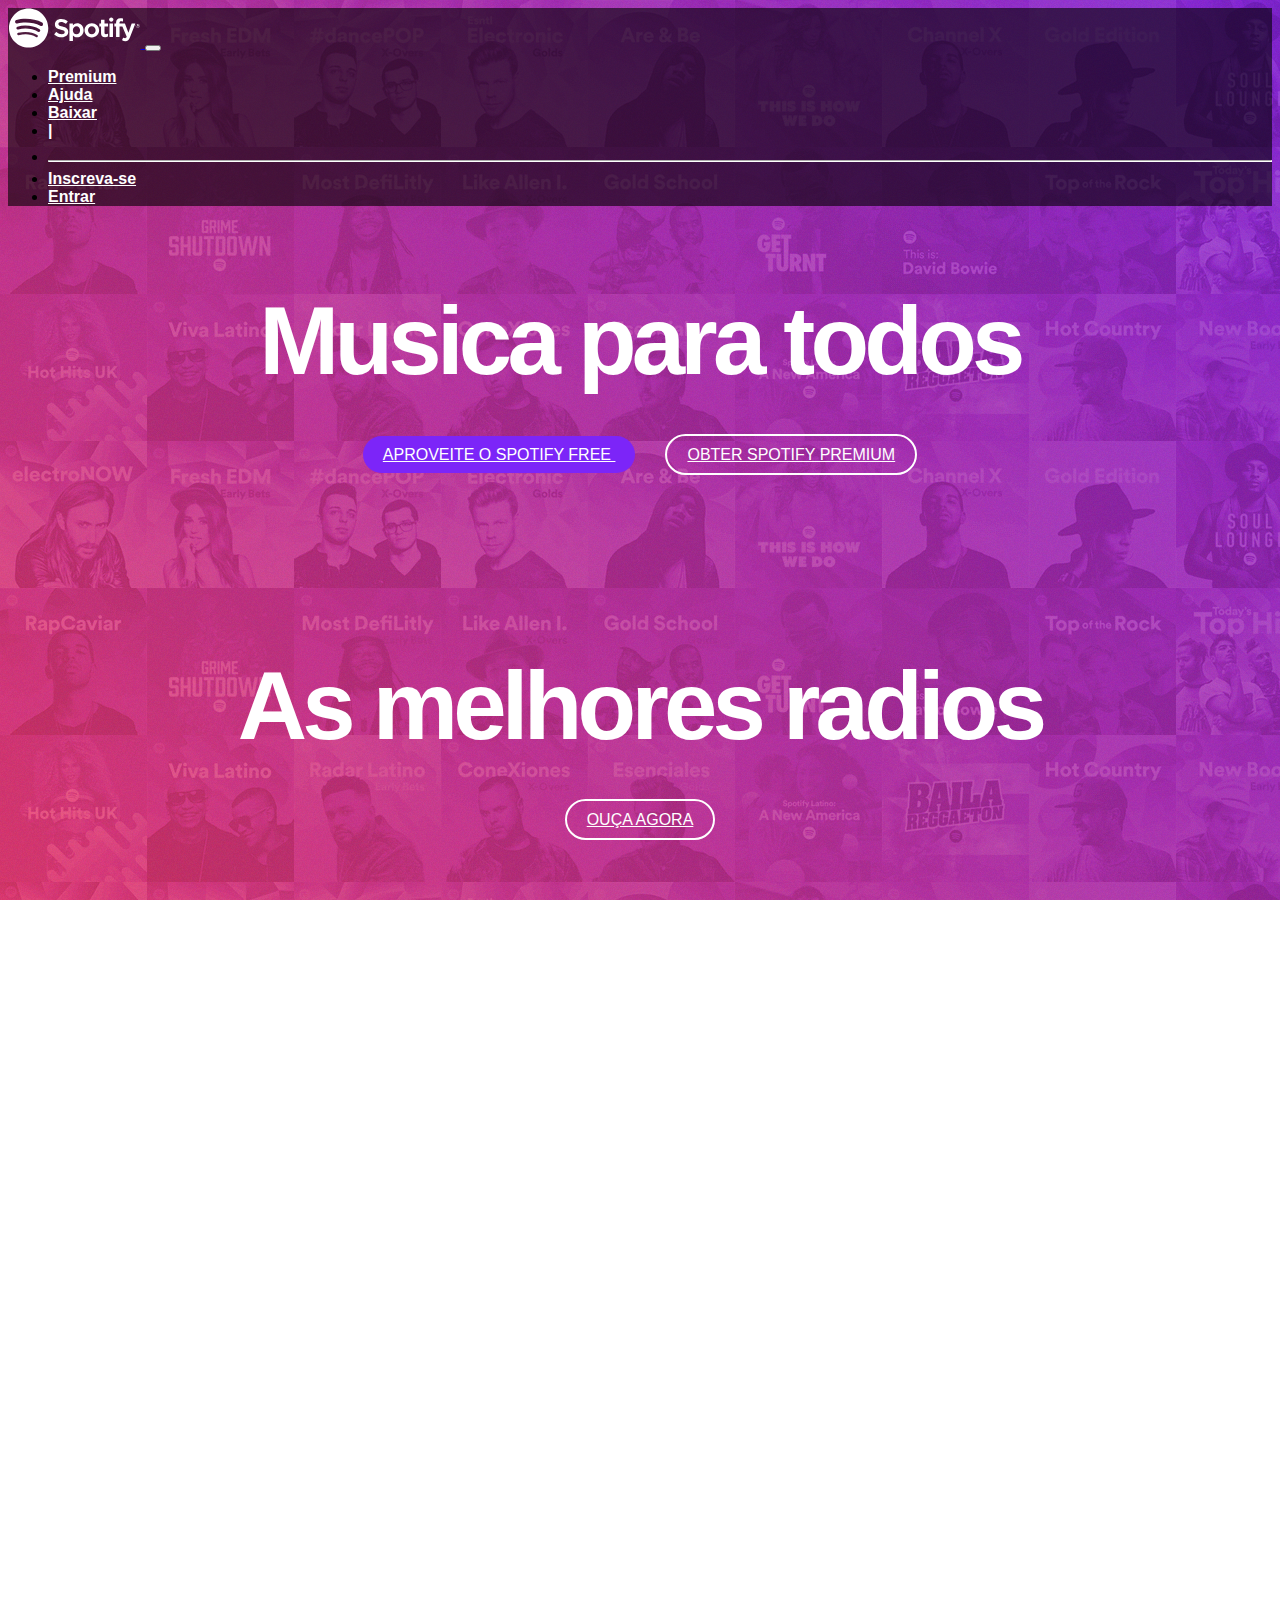
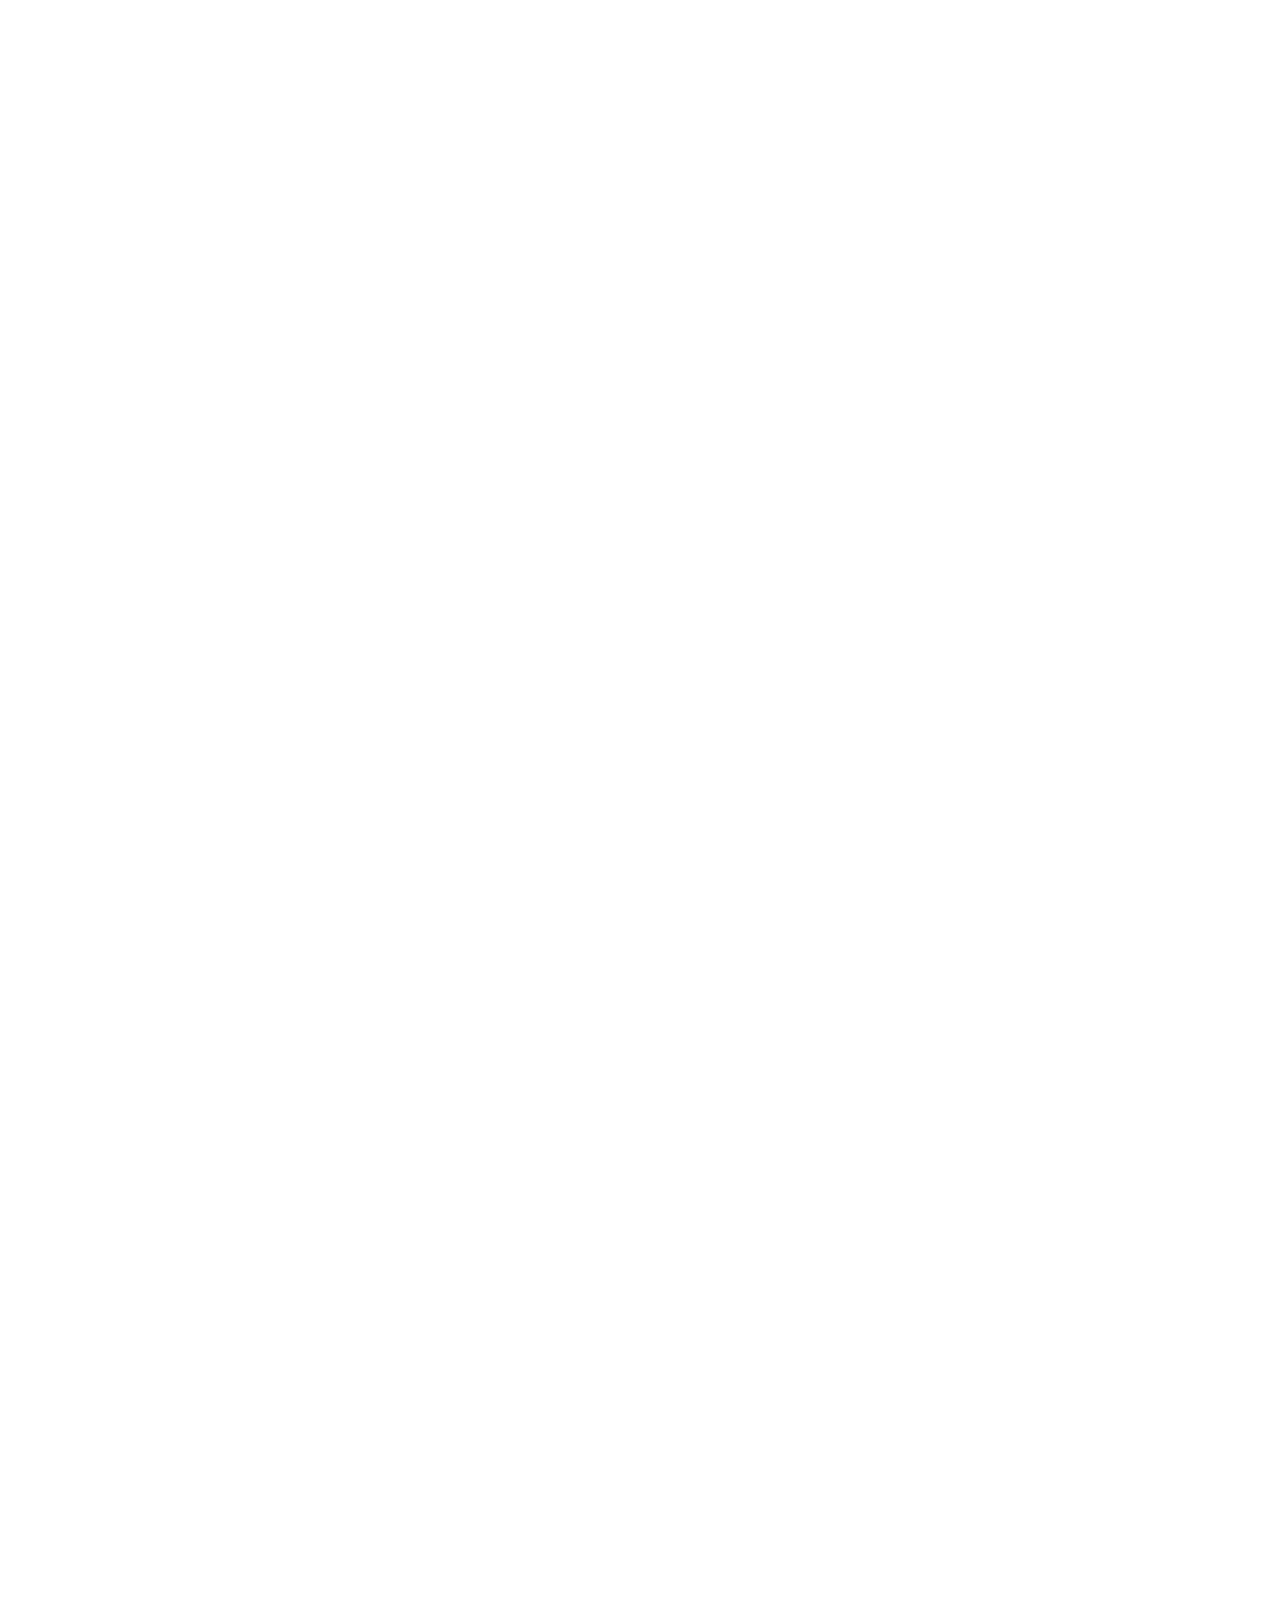
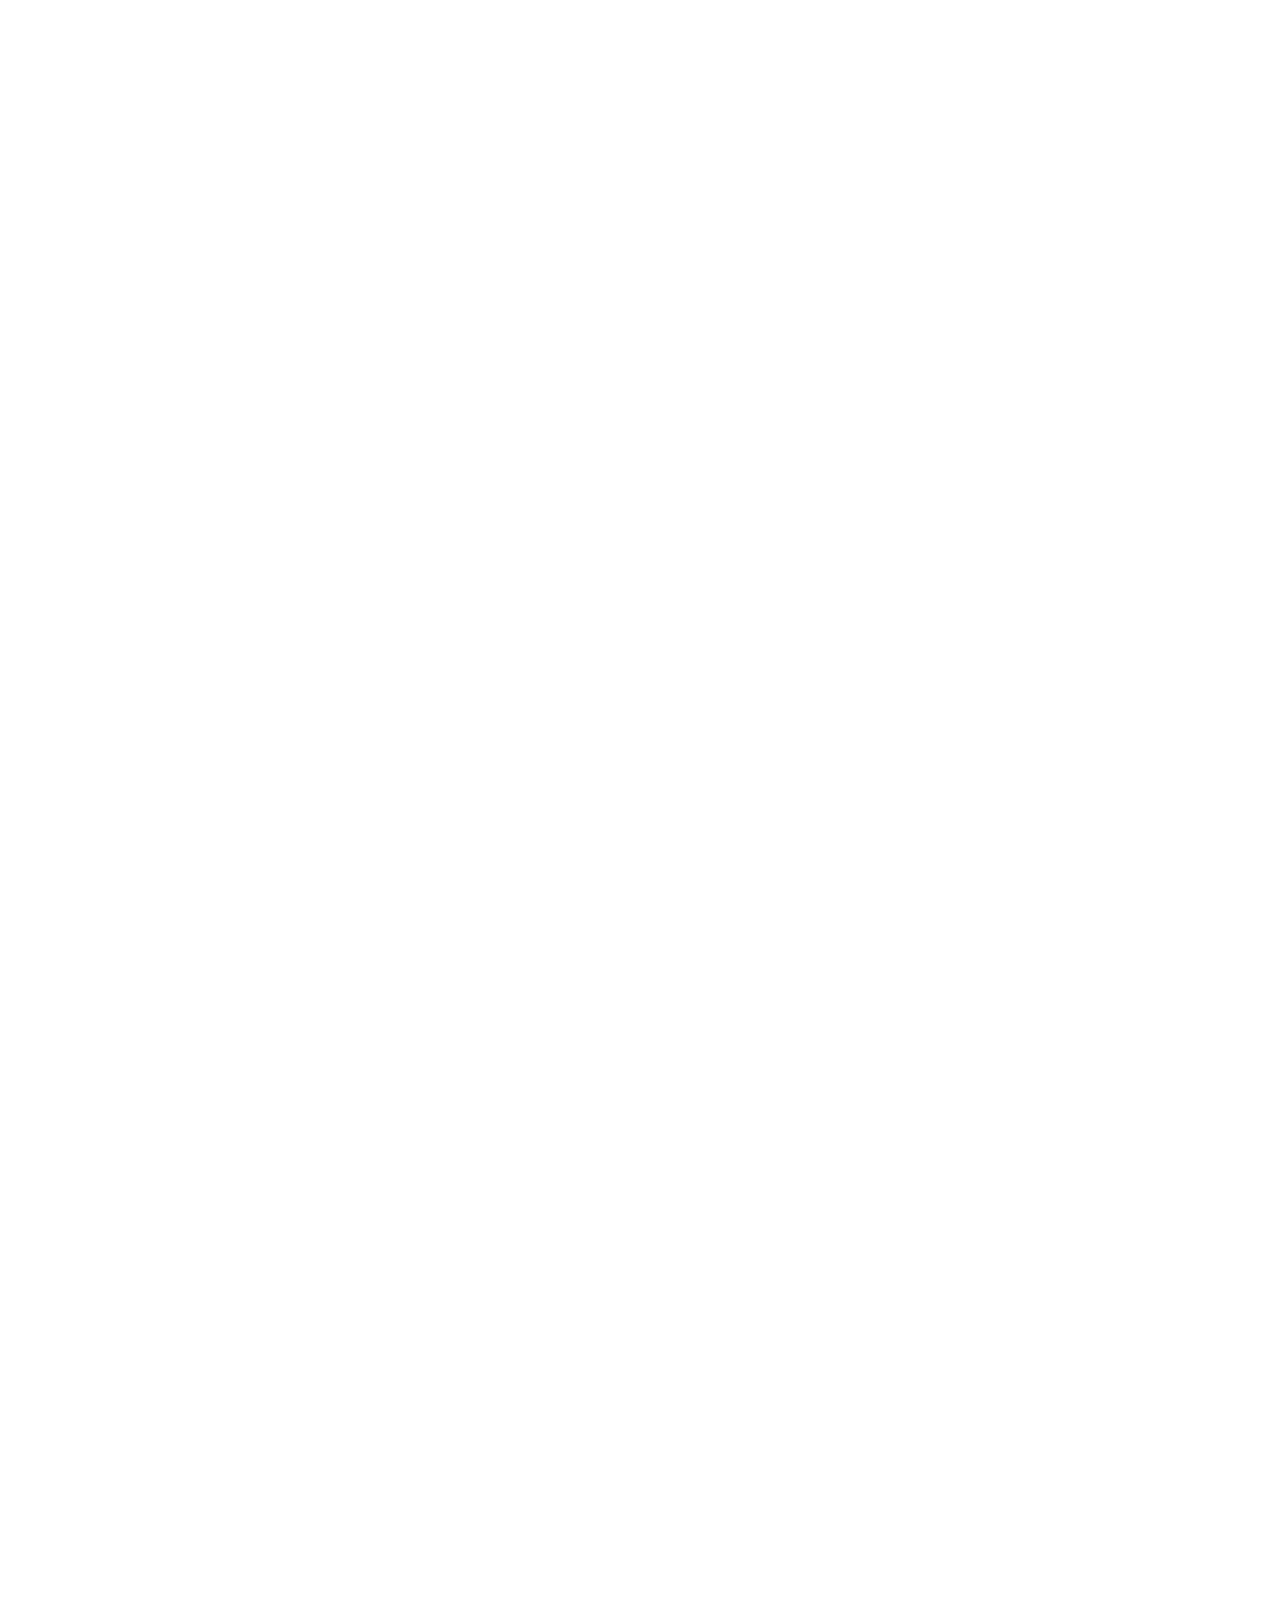
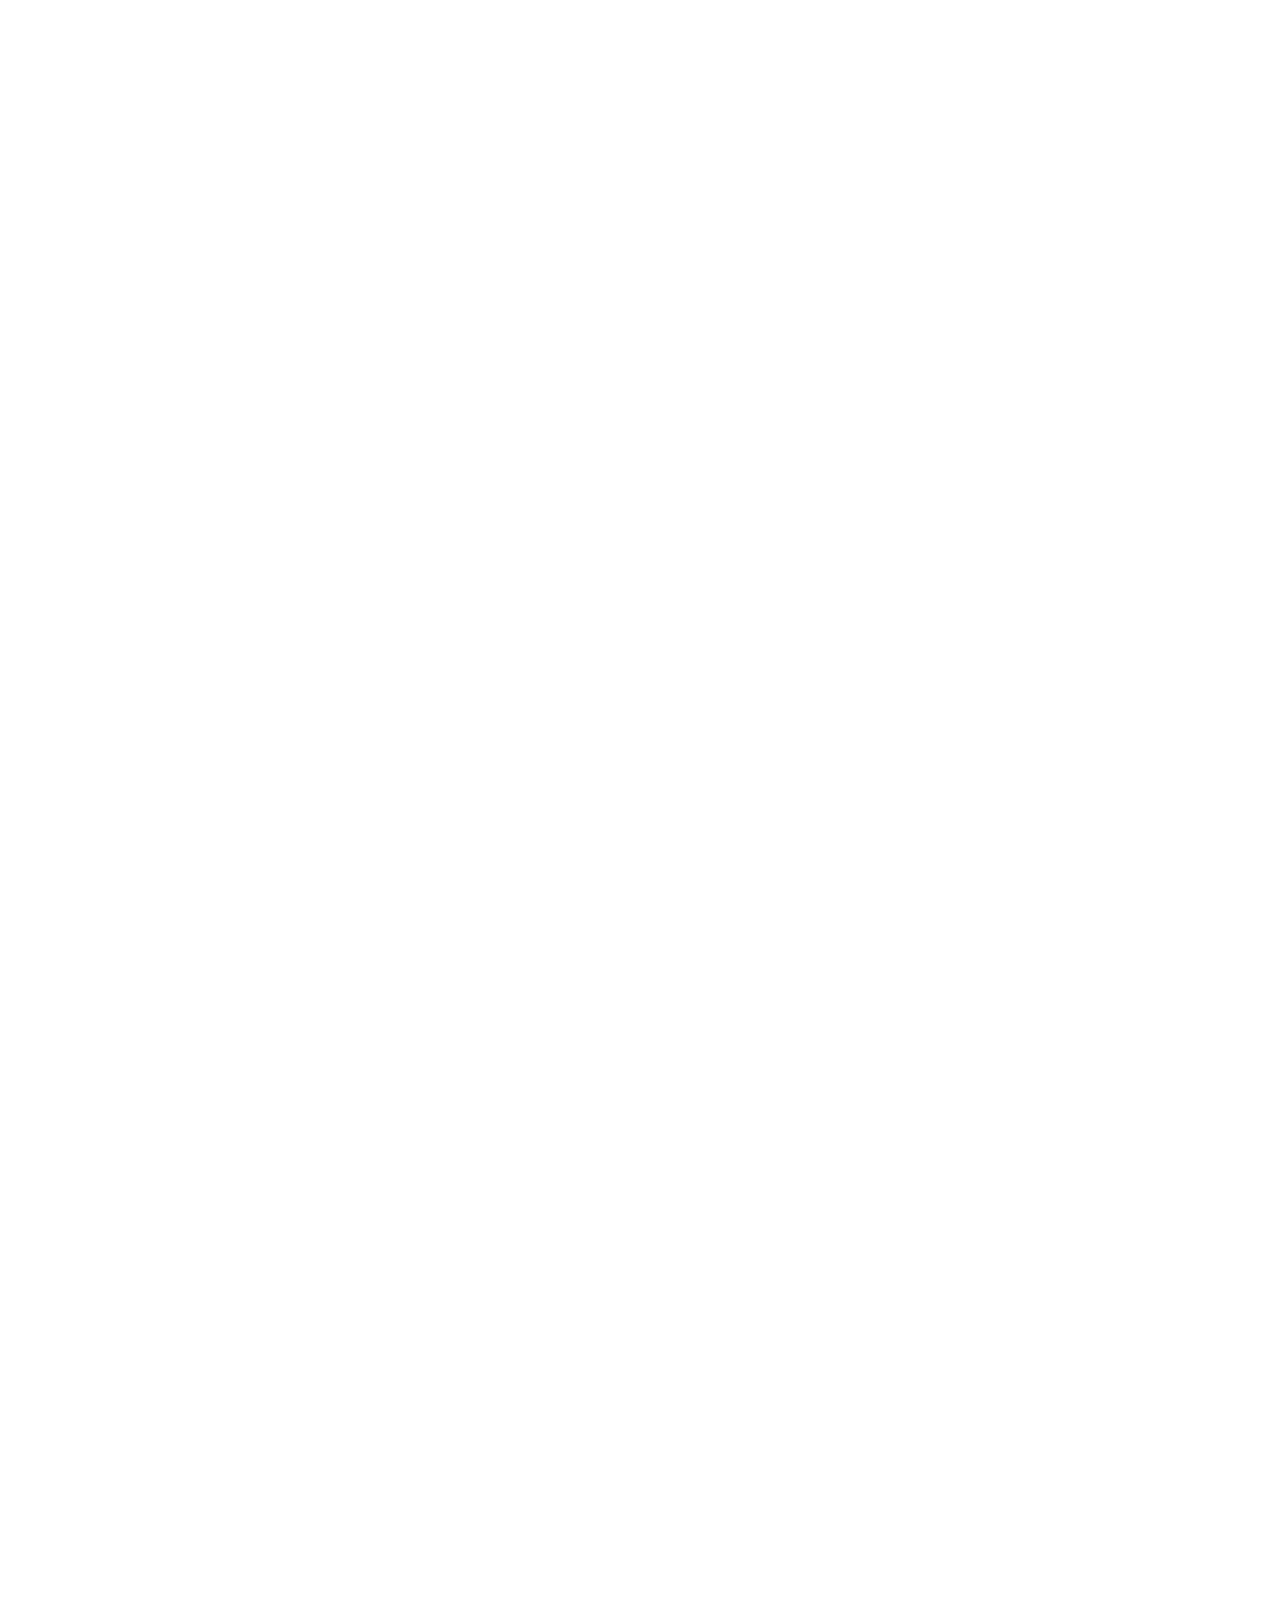
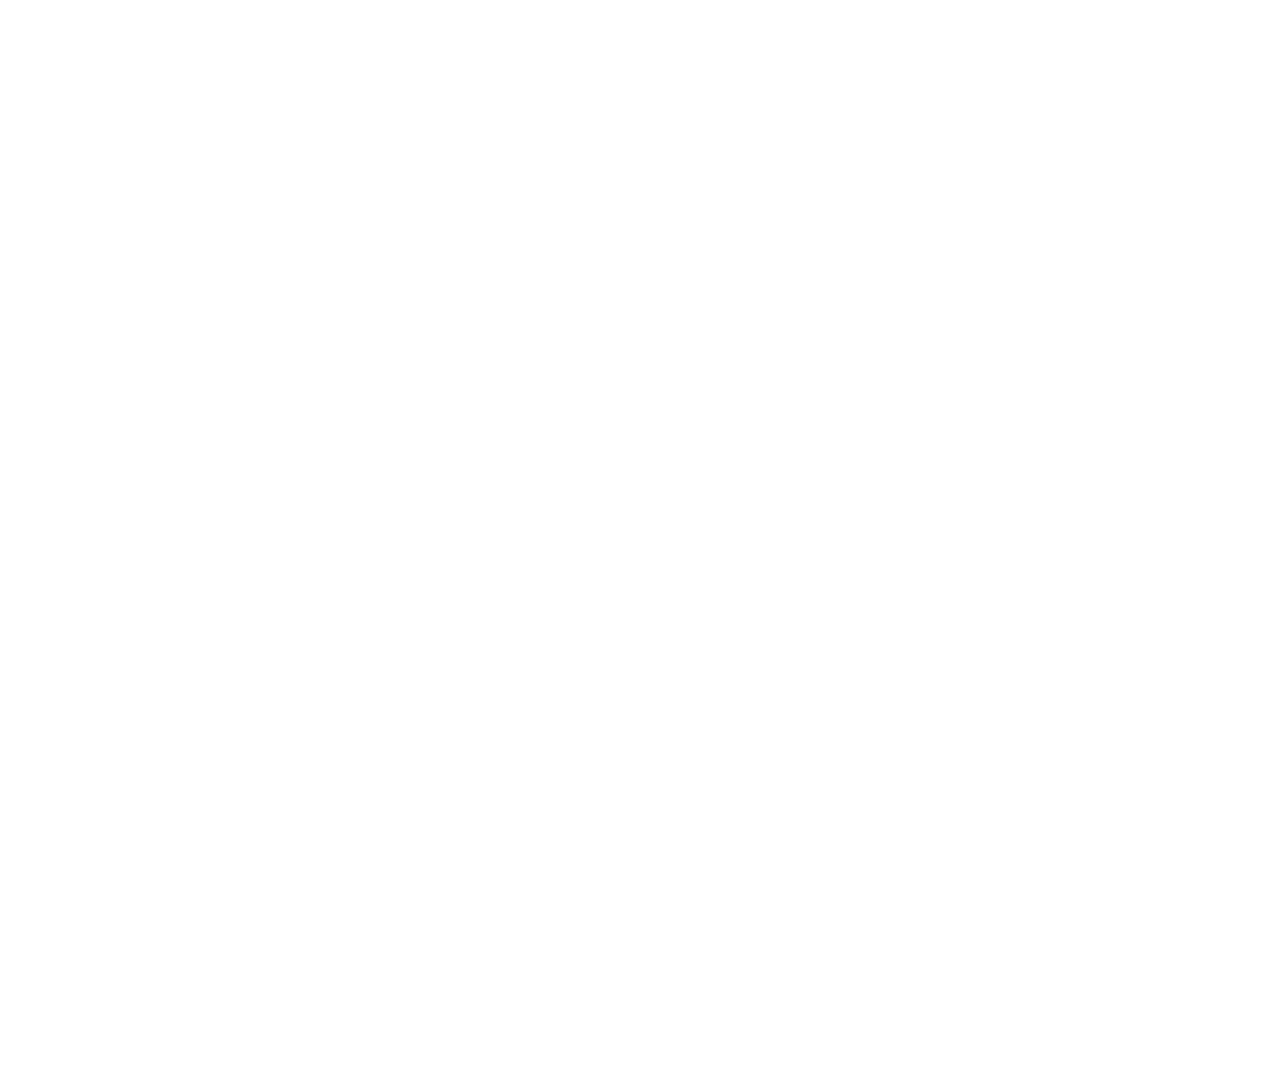
<file: index.html>
<!DOCTYPE html>
<html lang="pt-br">
  <head>
    <!-- Meta tags Obrigatórias -->
    <meta charset="utf-8">
    <meta name="viewport" content="width=device-width, initial-scale=1, shrink-to-fit=no">

    <!-- Bootstrap CSS -->
    <link rel="stylesheet" href="https://stackpath.bootstrapcdn.com/bootstrap/4.1.3/css/bootstrap.min.css" integrity="sha384-MCw98/SFnGE8fJT3GXwEOngsV7Zt27NXFoaoApmYm81iuXoPkFOJwJ8ERdknLPMO" crossorigin="anonymous">

    <!-- Font Awesome -->
    <link rel="stylesheet" href="https://use.fontawesome.com/releases/v5.3.1/css/all.css" integrity="sha384-mzrmE5qonljUremFsqc01SB46JvROS7bZs3IO2EmfFsd15uHvIt+Y8vEf7N7fWAU" crossorigin="anonymous">
    <!-- HTML5Shiv -->
    <!--[if lt IE 9]>
      <script src="https://oss.maxcdn.com/html5shiv/3.7.2/html5shiv.min.js"></script>
    <![endif]-->

    <!-- Estilo customizado -->
    <link rel="stylesheet" type="text/css" href="css/estilo.css">

    <title>Música para todos - Spotify</title>
    <link rel="icon" href="imagens/favicon.png">
  </head>
  <body>
    
    <header class="">
      <nav class="navbar navbar-expand-md barra-navegacao fixed-top">
        <div class="container">
          <!--Logo do Spotify-->
          <a class="navbar-brand" href="#">
            <img src="imagens/spotify.svg"  height="40px">
          </a>
          <!--Botao Hamburguer-->
          <button class="navbar-toggler" data-toggle="collapse" data-target="#nav-target1">
            <i class="fas fa-bars text-white"></i>
          </button>

          <!--Menu-->
          <div class="text-white collapse navbar-collapse" id="nav-target1">
            <ul class="navbar-nav ml-auto mt-2 mb-2 text-right">
              <li class="nav-item"><a href="#" class="nav-link">Premium</a></li>
              <li class="nav-item"><a href="#" class="nav-link">Ajuda</a></li>
              <li class="nav-item"><a href="#" class="nav-link">Baixar</a></li>
              <li class="nav-item d-none d-md-block"><a href="#" class="nav-link">|</a></li>
              <li class="nav-item d-block d-md-none"><a href="#" class="nav-link"><hr style="border-color: white;"></a></li>
              <li class="nav-item"><a href="#" class="nav-link">Inscreva-se</a></li>
              <li class="nav-item"><a href="#" class="nav-link">Entrar</a></li>
            </ul>
          </div>
        </div>
      </nav>
    </header>     <!--Fim Header-->

    <section id="home" class="d-flex">
      <div class="container align-self-center capa">
        <div class="row">
          <div class="col-md-12">
           
            <div id="carousel-spotify" class="carousel slide" data-ride="carousel" >
              <div class="carousel-inner">
                <div class="carousel-item active" style="height: 300px;">
                  <h1 class="">Musica para todos</h1>
                  <a href="#" class="btn btn-custom btn-roxo btn-lg">
                    Aproveite o Spotify Free
                  </a>
                  <a href="#" class="btn btn-custom btn-branco btn-lg">
                    Obter Spotify Premium
                  </a>
                </div>

                <div class="carousel-item" style="height: 300px;">
                  <h1 class="">As melhores radios</h1>
                  <a href="#" class="btn btn-custom btn-branco btn-lg">
                    
                    <i class="fas fa-music"></i> Ouça agora
                  </a>
                </div>

              </div>

              <a href="#carousel-spotify" class="carousel-control-prev" data-slide="prev">
                <i class="fas fa-angle-left fa-3x"></i>
              </a>
              <a href="#carousel-spotify" class="carousel-control-next" data-slide="next">
                <i class="fas fa-angle-right fa-3x"></i>
              </a>
              
            </div>

          </div>
        </div>
      </div>

    </section>

    <section id="servicos" class="caixa">
      <div class="container">
        <div class="row">
          <div class="col-md-6">
            <div class="d-none d-md-block">
                <div class="row albuns">
                  <div class="col-md-6">
                    <img src="imagens/img1.jpg" class="img-fluid">
                  </div>
                  <div class="col-md-6">
                    <img src="imagens/img2.jpg" class="img-fluid">
                  </div>
                </div>
                <div class="row albuns">
                  <div class="col-md-6">
                    <img src="imagens/img3.jpg" class="img-fluid">
                  </div>
                  <div class="col-md-6">
                    <img src="imagens/img4.jpg" class="img-fluid">
                  </div>
              </div>
            </div>
            <div class="d-block d-md-none">
              <img src="imagens/albuns-mobile.png" class="img-fluid mb-3">

            </div>
          </div>
          
          <div class="col-md-6">
            
            <h2>O que o Spotify tem?</h2> 

            <h3>Músicas</h3>
            <p>
              O Spotify tem milhões de músicas. Escute seus sons favoritos, descubra novas músicas e reúna seus favoritos em um só lugar.
            </p>

            <h3>Playlists</h3>
            <p>
              No Spotify você encontra uma playlist para cada momento. Todas feitas por fanáticos e especialistas da música.
            </p>

            <h3>Novos lançamentos</h3>
            <p>
              Escute os novos lançamentos de singles e álbuns da semana e veja o que está bombando no Top 50.
            </p>



          </div>
        </div>
      </div>
    </section>

    <section id="recursos" class="caixa">
      <div class="container">
        <div class="row">
          <div class="col-md-4">

            <h2>Facíl</h2>
            <h3>Buscar</h3>
            <p>
              Já sabe o que quer escutar? É só procurar e apertar o play.
            </p>

            <h3>Navegar</h3>
            <p>
              Veja os novos lançamentos, o que está bombando nas paradas e as melhores playlists para o seu momento.
            </p>

            <h3>Descobrir</h3>
            <p>
              Curta músicas novas toda segunda-feira com uma playlist personalizada pra você. Ou relaxe e curta uma das rádios.
            </p>

            </div>
            <div class="col-md-8 d-none d-md-block">
              <div class="row rotacionar">
                <div class="col-md-6">
                  <img src="imagens/iphone1.png" class="img-fluid">
                </div>
                <div class="col-md-6">
                  <img src="imagens/iphone2.png" class="img-fluid">
                </div>
              </div>
            </div>

            <div class="d-block d-md-none" style="height: 214px;">
              <img src="imagens/Iohones-mobilepng.png" height="400" class="imagem-recursos-mobile">
            </div>
        </div>
      </div>
  </section>


<footer>
  <div class="container">
    <div class="row">
      <div class="col-md-2">
        <img src="imagens/spotify.svg" width="142" alt="">
      </div>
      <div class="mt-4 mt-md-2 col-6 col-md-2">
        <h4>Company</h4>
        <ul class="navbar-nav">
          <li><a href="">Sobre</a></li>
          <li><a href="">Empregos</a></li>
          <li><a href="">Imprensa</a></li>
          <li><a href="">Novidades</a></li>
        </ul>
      </div>
      <div class="mt-4 mt-md-2 col-6 col-md-2">
        <h4>Comunidades</h4>
        <ul class="navbar-nav">
          <li><a href="">Artistas</a></li>
          <li><a href="">Desenvolvedores</a></li>
          <li><a href="">Marcas</a></li>
        </ul>
      </div>
      <div class="mt-4 mt-md-2 col-4 col-md-2">
        <h4>Links Uteis</h4>
        <ul class="navbar-nav">
          <li><a href="">Ajuda</a></li>
          <li><a href="">Presentes</a></li>
          <li><a href="">Player da Web</a></li>
        </ul>
      </div>
      <div class="mt-4 mt-md-2 col-8 col-md-4">
        <ul class="text-right">
          <a href=""><img src="imagens/facebook.png" alt=""></a>
          <a href=""><img src="imagens/twitter.png" alt=""></a>
          <a href=""><img src="imagens/instagram.png" alt=""></a>
        </ul>
      </div>
    </div>
  </div>
</footer>


   
   
   
   
   
   
   
   
   
   
   
   
   
   
   
   
   
   
   
   
   
   
   
   
   
   
   
    <!-- JavaScript (Opcional) -->
    <!-- jQuery primeiro, depois Popper.js, depois Bootstrap JS -->
    <script src="https://code.jquery.com/jquery-3.3.1.slim.min.js" integrity="sha384-q8i/X+965DzO0rT7abK41JStQIAqVgRVzpbzo5smXKp4YfRvH+8abtTE1Pi6jizo" crossorigin="anonymous"></script>
    <script src="https://cdnjs.cloudflare.com/ajax/libs/popper.js/1.14.3/umd/popper.min.js" integrity="sha384-ZMP7rVo3mIykV+2+9J3UJ46jBk0WLaUAdn689aCwoqbBJiSnjAK/l8WvCWPIPm49" crossorigin="anonymous"></script>
    <script src="https://stackpath.bootstrapcdn.com/bootstrap/4.1.3/js/bootstrap.min.js" integrity="sha384-ChfqqxuZUCnJSK3+MXmPNIyE6ZbWh2IMqE241rYiqJxyMiZ6OW/JmZQ5stwEULTy" crossorigin="anonymous"></script>
  </body>
</html>
</file>
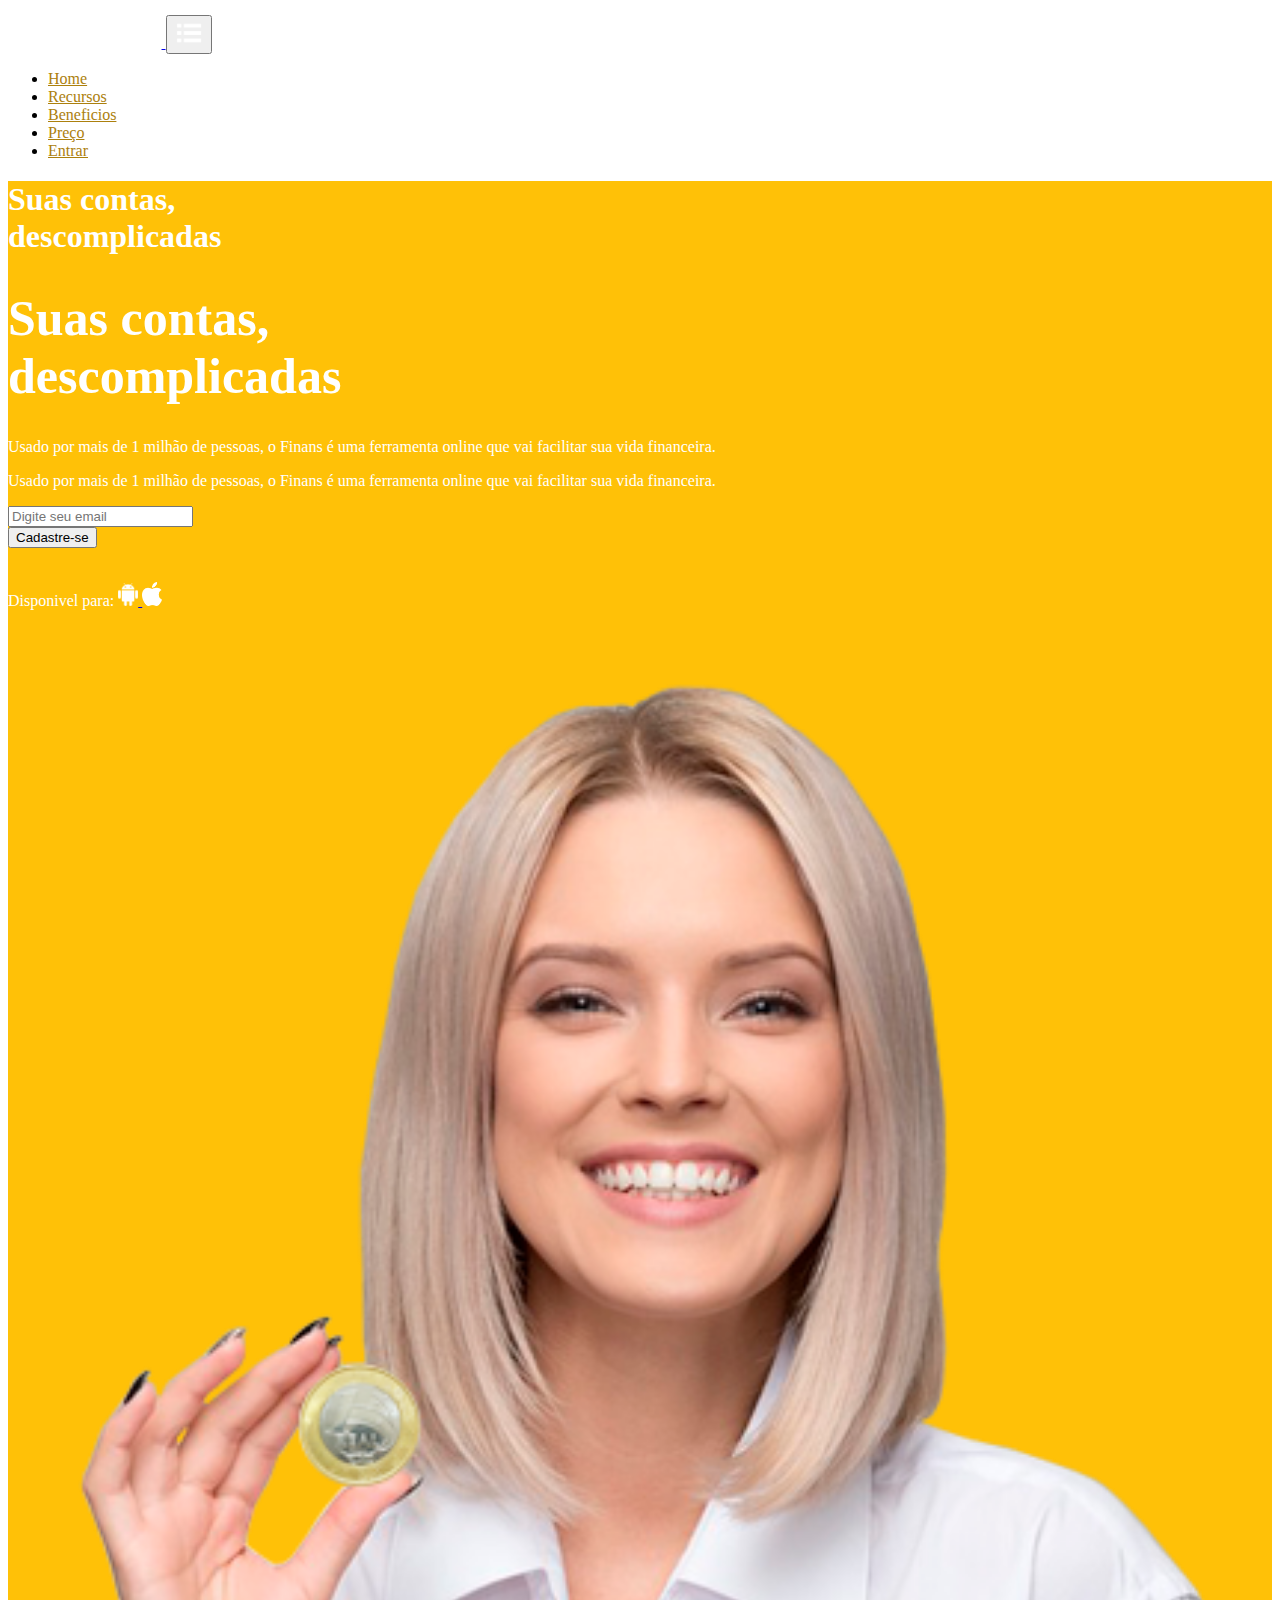
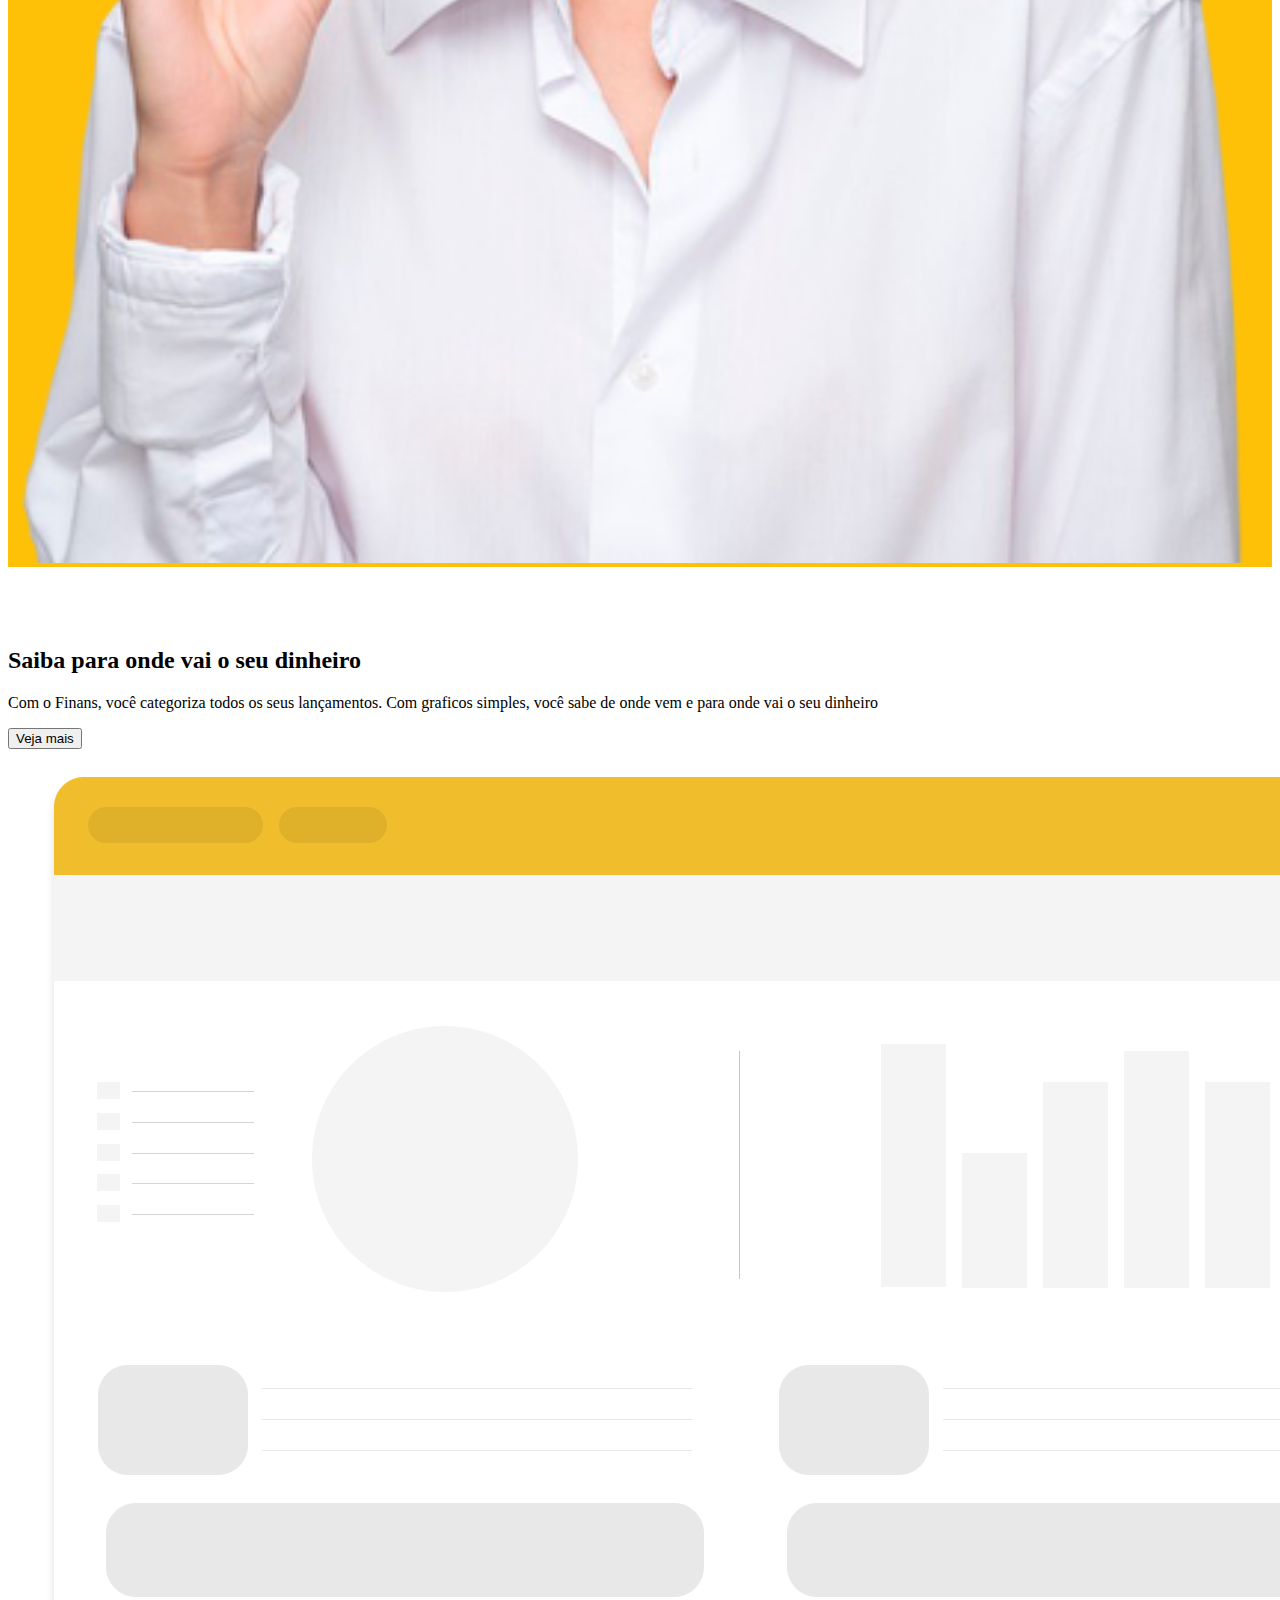
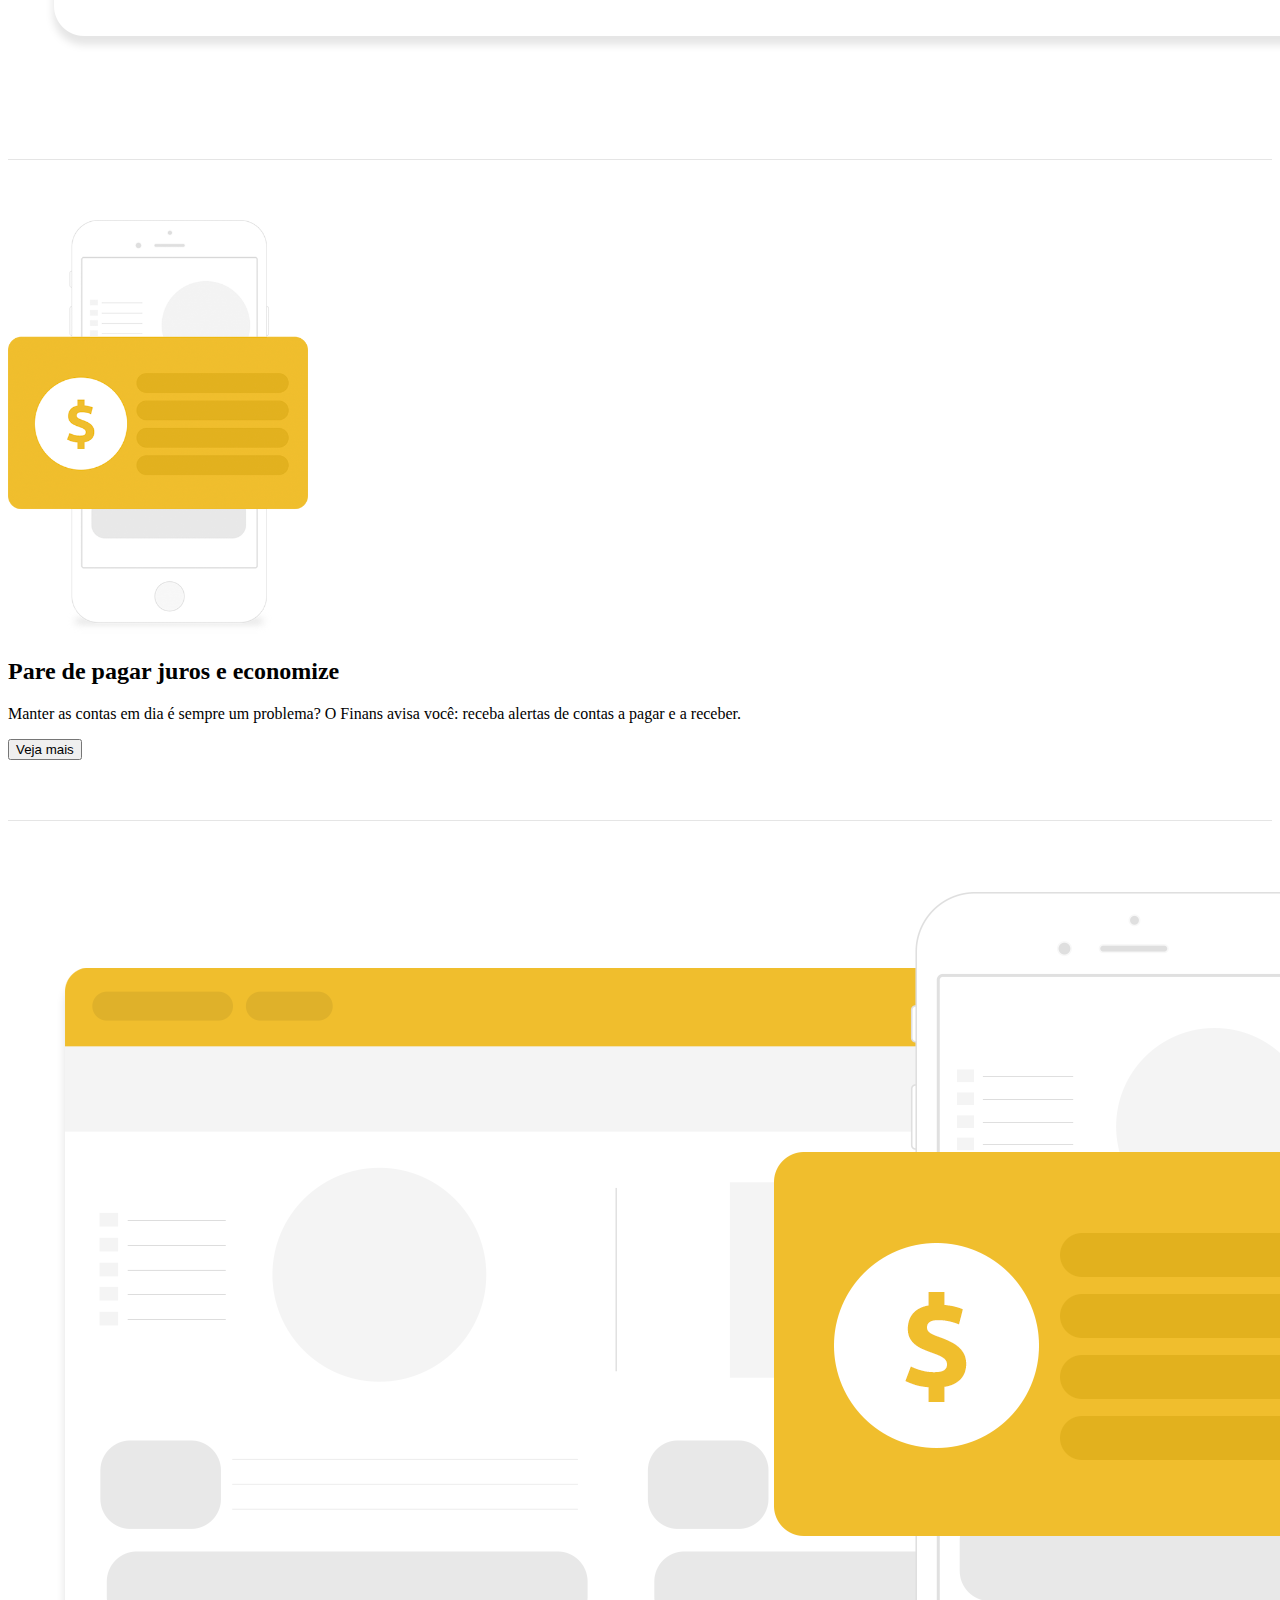
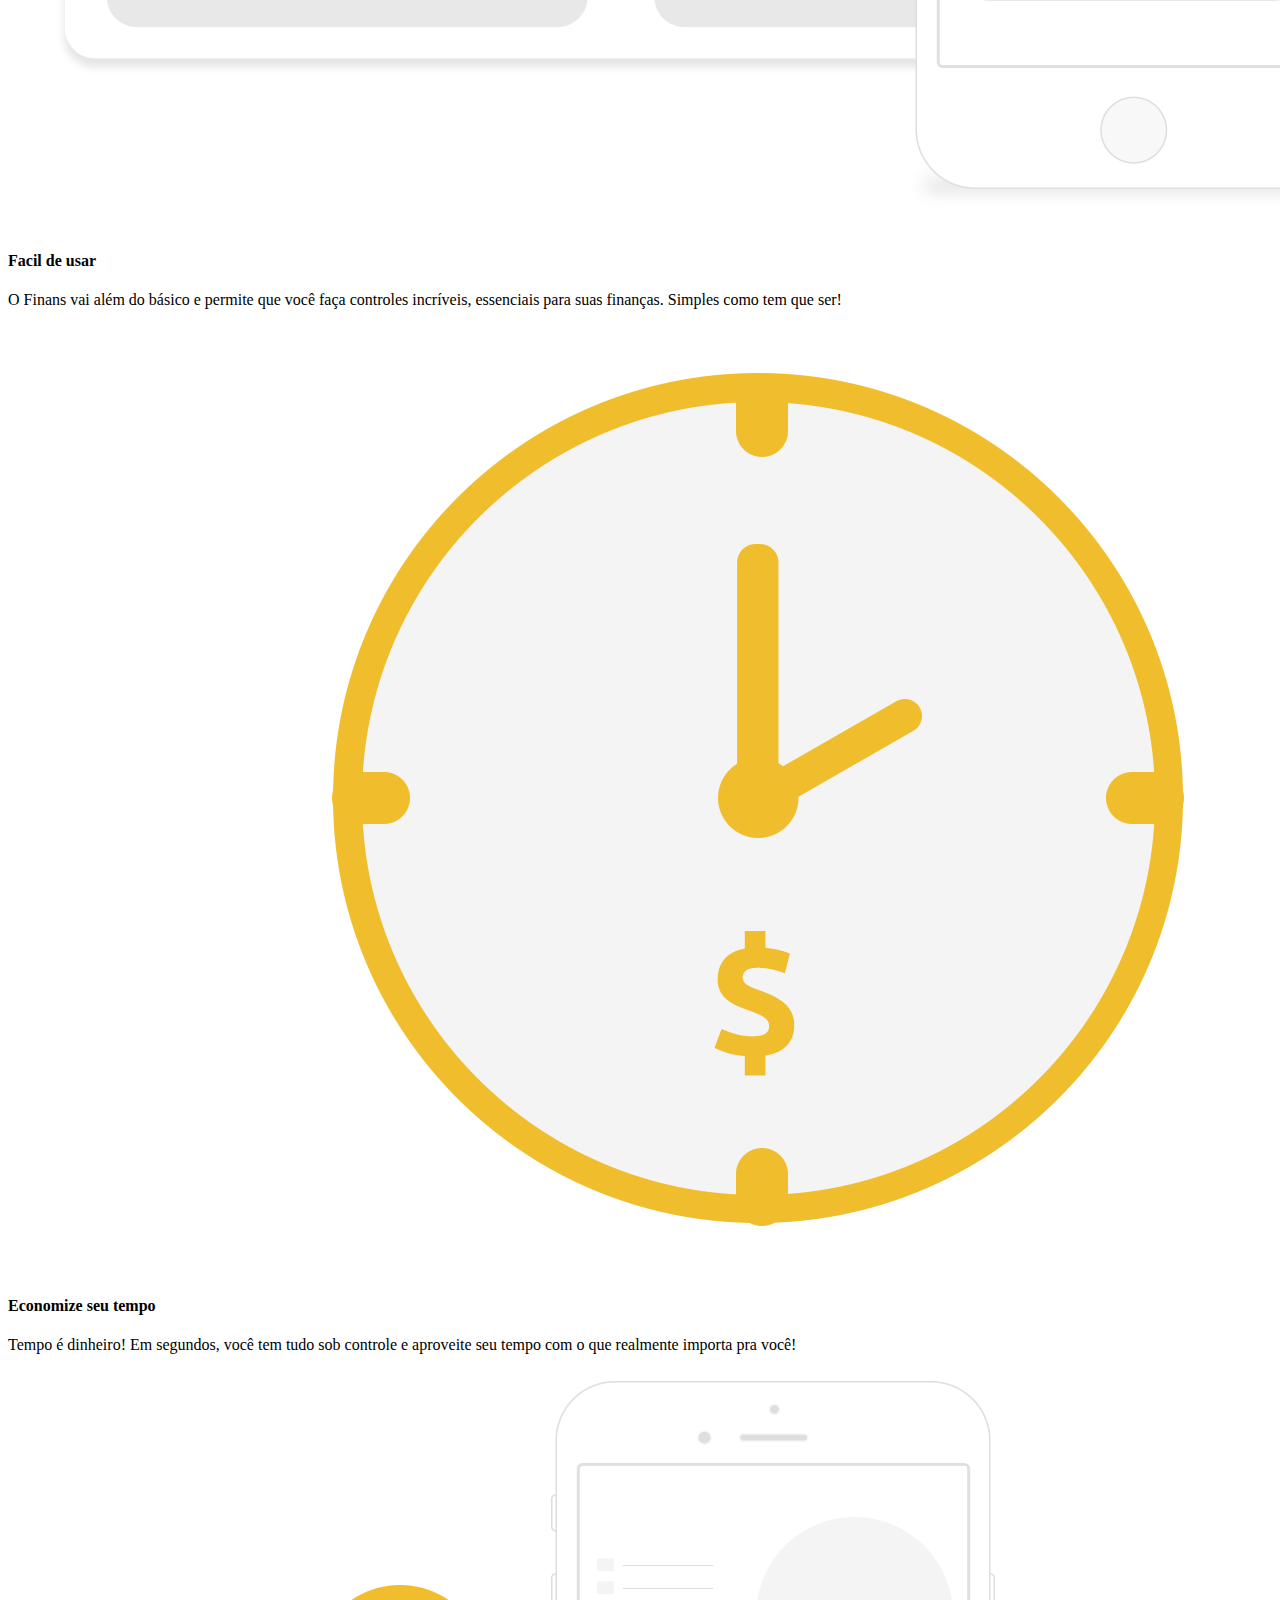
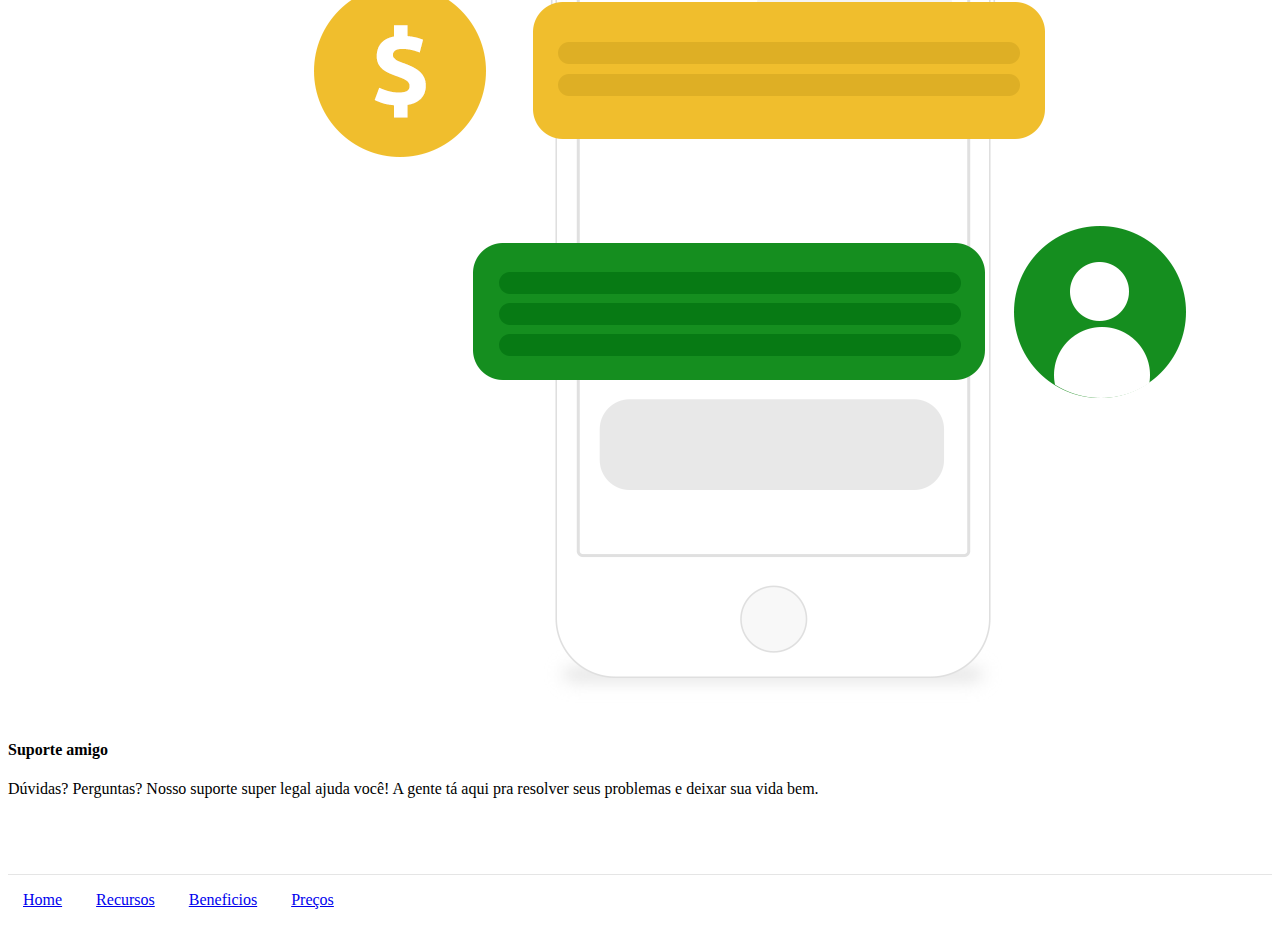
<file: Finans/index.html>
<!DOCTYPE html>
<html lang="pt-br">
  <head>
    <!-- Meta tags Obrigatórias -->
    <meta charset="utf-8">
    <meta name="viewport" content="width=device-width, initial-scale=1, shrink-to-fit=no">

    <!-- Bootstrap CSS -->
    <link rel="stylesheet" href="https://stackpath.bootstrapcdn.com/bootstrap/4.1.3/css/bootstrap.min.css" integrity="sha384-MCw98/SFnGE8fJT3GXwEOngsV7Zt27NXFoaoApmYm81iuXoPkFOJwJ8ERdknLPMO" crossorigin="anonymous">

    <!-- Font Awesome -->
    <link rel="stylesheet" href="https://use.fontawesome.com/releases/v5.3.1/css/all.css" integrity="sha384-mzrmE5qonljUremFsqc01SB46JvROS7bZs3IO2EmfFsd15uHvIt+Y8vEf7N7fWAU" crossorigin="anonymous">
    <!--Estilo Customizado-->
    <link href="/Finans/css/estilo.css" rel="stylesheet" type="text/css">


    <title>Finans - Finanças pessoais</title>
  </head>
  <body>
      <header class="bg-warning"> <!--Inicio Header-->
        <nav class="navbar navbar-expand-md">  <!--Inicio Barra de Navegação-->
          <div class="container">  <!--Inicio Container-->    
             <!--Logo-->
              <a href="index.html" class="navbar-brand"> 
                <img class="" src="/Finans/img/logo.png" height="40px">
              </a>
            <!--Menu Hamburguer-->
              <button class="navbar-toggler" data-toggle="collapse" data-target="#nav-target1">
                <span class="navbar-toggler-icon">
                  <img src="/Finans/img/hamburguer-button.png" width="30px">
                </span>
              </button>
            <!--Nav itens-->
              <div class="collapse navbar-collapse" id="nav-target1">
                <ul class="navbar-nav ml-auto mr-4 navegacao text-right">
                  <li class="nav-item">
                    <a class="nav-link" href="#"> Home</a>
                  </li>
                  <li class="nav-item">
                    <a class="nav-link" href="#">Recursos</a>
                  </li>
                  <li class="nav-item">
                    <a class="nav-link" href="#">Beneficios</a>
                  </li>
                  <li class="nav-item">
                    <a class="nav-link" href="#">Preço</a>
                  </li>
                  <li class="nav-item ml-4">
                    <a class="btn btn-outline-light text-light" href="#">Entrar</a>
                  </li>
                </ul>
              </div>


          </div><!--Fim Container-->
        </nav> <!--Final Barra de Navegação-->
      </header> <!--Fim Header-->
      
      <section id="home">
        <div class="container pt-5 ">
          <div class="row">
            <div class="col-md-6 d-flex">
              <div class="text-white align-self-center">
                <h1 class="display-4 d-none d-md-block">
                  Suas contas,<br> 
                  descomplicadas
                </h1>

                <h1 class="display-4 d-block d-md-none text-center" style="font-size: 50px;">
                  Suas contas,<br> 
                  descomplicadas
                </h1>

                <p class="d-block d-md-none text-center">Usado por mais de 1 milhão de pessoas, o Finans é uma ferramenta online que vai facilitar sua vida financeira.
                </p>

                <p class="d-none d-md-block">Usado por mais de 1 milhão de pessoas, o Finans é uma ferramenta online que vai facilitar sua vida financeira.
                </p>

                <form class="row">
                  <div class="input-group input-group-lg col-12">
                    <input class="form-control" placeholder="Digite seu email">
                    <div class="input-group-append">
                      <button class="btn btn-primary">Cadastre-se</button>
                    </div>
                  </div>
                </form>
                <br>
                <p>Disponivel para: 
                  <a class="ml-2" href="#">
                    <img src="/Finans/img/android-logo.png" width="20px">
                  </a>
                  <a class="ml-2" href="#">
                    <img src="/Finans/img/apple-logo.png" width="20px">
                  </a>
                </p>
              </div>
            </div>


            <div class="col-md-6 align-self-end d-none d-md-block">
              <img src="/Finans/img/capa-mulher.png" width="100%">
            </div>
          </div>
        </div>  
      </section>

      <section class="caixa"> <!--Inicio seção saiba-->
        <div class="container">
          <div class="row">
            <div class="col-md-6 d-flex">
              <div class="align-self-center">
                <h2>
                  Saiba para onde vai o seu dinheiro
                </h2>
                <p>
                  Com o Finans, você categoriza todos os seus lançamentos.
                  Com graficos simples, você sabe de onde vem e para onde vai o seu dinheiro
                </p>
                <button class="btn btn-primary">Veja mais</button>
              </div>
            </div>
            <div class="col-md-6 mt-5">
              <img src="/Finans/img/saiba.png" class="img-fluid">
            </div>
          </div>
        </div>
      </section><!--Fim seção saiba-->
      
      <section class="caixa"> <!--Inicio seção juros-->
        <div class="container">
          <div class="row">
            <div class="col-md-6 d-flex justify-content-center mt-2">
              <img src="/Finans/img/juros.png" class="img-fluid" width="300">
            </div>
            <div class="col-md-6 d-flex">
              <div class="align-self-center">
                <h2>
                  Pare de pagar juros e economize
                </h2>
                <p>
                  Manter as contas em dia é sempre um problema? O Finans avisa você: receba alertas de contas a pagar e a receber.
                </p>
                <button class="btn btn-primary">Veja mais</button>
              </div>
            </div>
          </div>
        </div>
      </section> <!--Fim seção juros-->

      <section class="caixa"> <!--Inicio seção recursos-->
        <div class="container">
          <div class="row">
            <div class="col-md-4">
              <img src="/Finans/img/facil.png" class="img-fluid">
              <h4>Facil de usar</h4>
              <p>O Finans vai além do básico e permite que você faça controles incríveis, essenciais para suas finanças. Simples como tem que ser!</p>
            </div>
            <div class="col-md-4">
              <img src="/Finans/img/economize.png" class="img-fluid">
              <h4>Economize seu tempo</h4>
              <p>
                Tempo é dinheiro! Em segundos, você tem tudo sob controle e aproveite seu tempo com o que realmente importa pra você!
              </p>
            </div>
            <div class="col-md-4">
              <img src="/Finans/img/suporte.png" class="img-fluid">
              <h4>Suporte amigo</h4>
              <p>
                Dúvidas? Perguntas? Nosso suporte super legal ajuda você! A gente tá aqui pra resolver seus problemas e deixar sua vida bem.
              </p>
            </div>

          </div>
        </div>
      </section> <!--Fim seção recursos-->

      <footer class="mt-4 mb-4"><!--Inicio seção rodape-->
        <div class="container">
          <div class="row">
            <div class="col-md-8">
              <p>
                <a href="#">Home</a>
                <a href="#">Recursos</a>
                <a href="#">Beneficios</a>
                <a href="#">Preços</a>
              </p>
            </div>
            <div class="col-md-4 d-flex justify-content-end">
              <a href="#"><i class="fab fa-facebook fa-2x"></i></a>
              <a href="#"><i class="fab fa-instagram fa-2x"></i></a>
              <a href="#"><i class="fab fa-twitter fa-2x"></i></a>
              <a href="#"><i class="fab fa-whatsapp fa-2x"></i></a>
              <a href="#"><i class="fas fa-envelope fa-2x"></i></a>
            </div>
          </div>
        </div>
      </footer> <!--Fim seção rodape-->

    <!-- JavaScript (Opcional) -->
    <!-- jQuery primeiro, depois Popper.js, depois Bootstrap JS -->
    <script src="https://code.jquery.com/jquery-3.3.1.slim.min.js" integrity="sha384-q8i/X+965DzO0rT7abK41JStQIAqVgRVzpbzo5smXKp4YfRvH+8abtTE1Pi6jizo" crossorigin="anonymous"></script>
    <script src="https://cdnjs.cloudflare.com/ajax/libs/popper.js/1.14.3/umd/popper.min.js" integrity="sha384-ZMP7rVo3mIykV+2+9J3UJ46jBk0WLaUAdn689aCwoqbBJiSnjAK/l8WvCWPIPm49" crossorigin="anonymous"></script>
    <script src="https://stackpath.bootstrapcdn.com/bootstrap/4.1.3/js/bootstrap.min.js" integrity="sha384-ChfqqxuZUCnJSK3+MXmPNIyE6ZbWh2IMqE241rYiqJxyMiZ6OW/JmZQ5stwEULTy" crossorigin="anonymous"></script>
  </body>
</html>
</file>
<file: css/estilo.css>
/*
* 
* @author Jamilton Damasceno
*/
/* Layout
---------------------------------------------------------------*/
html, body, #home{
    height: 100%;
    overflow-x: hidden;
}


body {
    background: url(../imagens/capa.png),
                url(../imagens/ruido.png),
                linear-gradient(50deg, #ff4169, #7c26f8);
    background-attachment: fixed;
    font-family: Helvetica, Arial, sans-serif;
}

/* Barra de navegação
---------------------------------------------------------------*/

.barra-navegacao {
    background-color: rgba(0, 0, 0, 0.6);
}

.nav-item a {
    color: white;
    font-weight: 600;
}
.nav-item a:hover {
    color: rgb(179, 179, 179);
}

/* Capa
---------------------------------------------------------------*/
.capa {
    text-align: center;
}

.btn-custom {
    color: white;
    border-radius: 500px;
    text-transform: uppercase;
    transition: background 0.4s, color 0.4s;
    padding: 10px 20px;
}

.btn-roxo {
    background: #7c25f8;

}

.btn-roxo:hover {
    background: #6207e3;
    color: white;
}

.btn-branco {
    border: 2px solid white;

}

.btn-branco:hover {
    background: white;
    color: black;
}

.carousel-control-next, .carousel-control-prev {
    width: 5%;
}

/* Estrutura de conteudos
---------------------------------------------------------------*/
.caixa {
    padding-top: 20px;
    padding-bottom: 20px;
}

#servicos {
    background: white;
}

#servicos h2, h3 {
    color: #7c25f8;
}

#recursos {
    color: white;
}

#recursos h3 {
    color: #9bf0e1;
}

#recursos h2 {
    color: white;
}

.imagem-recursos-mobile {
    position: relative;
    top: -90px;
    left: auto;
    right: auto;
}

.albuns {
    padding: 10px 0;
}

.rotacionar {
    transform: rotate(30deg);
    padding-left: 80px;
}

/* Rodape
---------------------------------------------------------------*/
footer {
    background: #000;
    padding: 50px 0px 20px 0px;
    position: relative;
}

footer h4 {
    color: #919496;
    font-size: 0.8em;
    text-transform: uppercase;
}

footer a {
    color: white;
    font-size: 0.8em;
}
footer a:hover {
    color: #9bf0e1;
    text-decoration: none;
}

footer ul {
    list-style: none;
}

footer ul li {
    
    margin: 0 5px;
}

/* Tipografia
---------------------------------------------------------------*/

h1 {
    font-weight: 900;
    letter-spacing: -0.05em;
    margin-bottom: 50px;
    color: white;
}

h2 {
    font-size: 3em;
    font-weight: 700;
    letter-spacing: -0.04em;
}

h3 {
    font-size: 2em;
    font-weight: 700;
    letter-spacing: -0.04em;
}



/* Extra small devices (portrait phones, less than 576px) */
/* No media query since this is the default in Bootstrap*/

/*Extra Small devices (landscape phones, less then 576px and up)*/
@media (max-width: 575.98px) { 
    .btn-custom {
        margin: 10px 15px;
    }
    h2 {
        font-size: 2.5em;
    }
 }

/* Small devices (landscape phones, 576px and up)*/
@media (min-width: 576px) { 
    h1 {
        font-size: 3em;;
    }
    .btn-custom {
        margin: 10px 15px;
    }
 }

/* Medium devices (tablets, 768px and up)*/
@media (min-width: 768px) { 
    h1 {
        font-size: 4em;;
    }
 }

/* Large devices (desktops, 992px and up)*/
@media (min-width: 992px) { 
    h1 {
        font-size: 5em;;
    }
 }

/* Extra large devices (large desktops, 1200px and up)*/
@media (min-width: 1200px) { 
    h1 {
        font-size: 6em;;
    }
 }
</file>
<file: Finans/css/estilo.css>
#home {
    background: #ffc107;
    color: white;
}

.caixa {
    padding: 60px 0;
    border-bottom: 1px solid #e5e5e5;
}

.navegacao li a {
    color: #ac800d;
    font-weight: 500;
}
.navegacao li a:hover {
    color: #7c5c0c;
}

footer p a {
    margin: 5px 15px;
}

footer i {
    color: grey;
    padding: 0 5px;
}
footer i:hover {
    color: #ffc107;
    padding: 0 5px;
}
</file>
